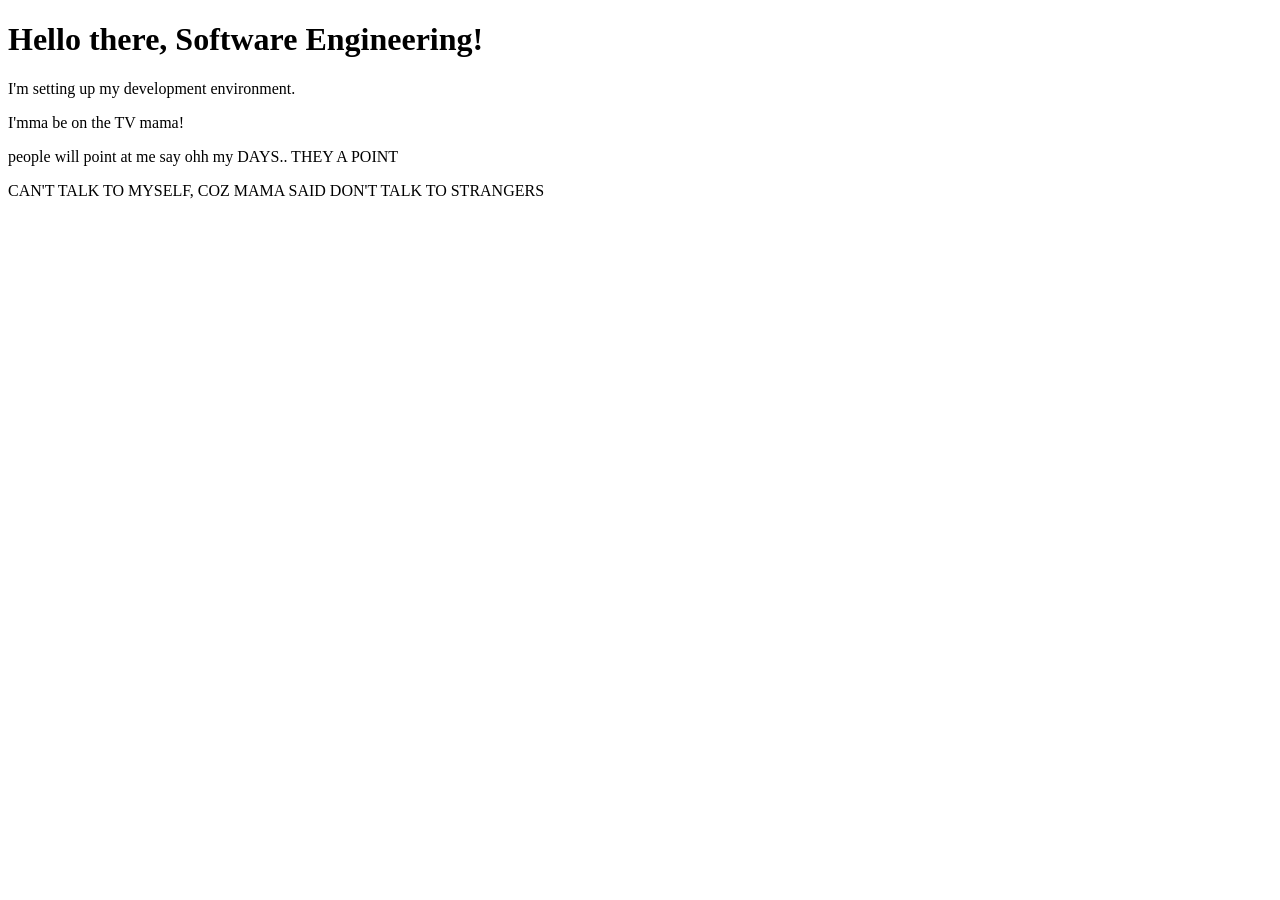
<file: index.html>
<!doctype html>
<html lang="en">
  <head>
    <meta charset="UTF-8" />
    <meta name="viewport" content="width=device-width, initial-scale=1.0" />
    <title>My First Page</title>
  </head>
  <body>
    <h1>Hello there, Software Engineering!</h1>
    <p>I'm setting up my development environment.</p>
    <p>I'mma be on the TV mama!</p>
    <p>people will point at me say ohh my DAYS.. THEY A POINT</p>
    <p>CAN'T TALK TO MYSELF, COZ MAMA SAID DON'T TALK TO STRANGERS</p>
  </body>
</html>
</file>
